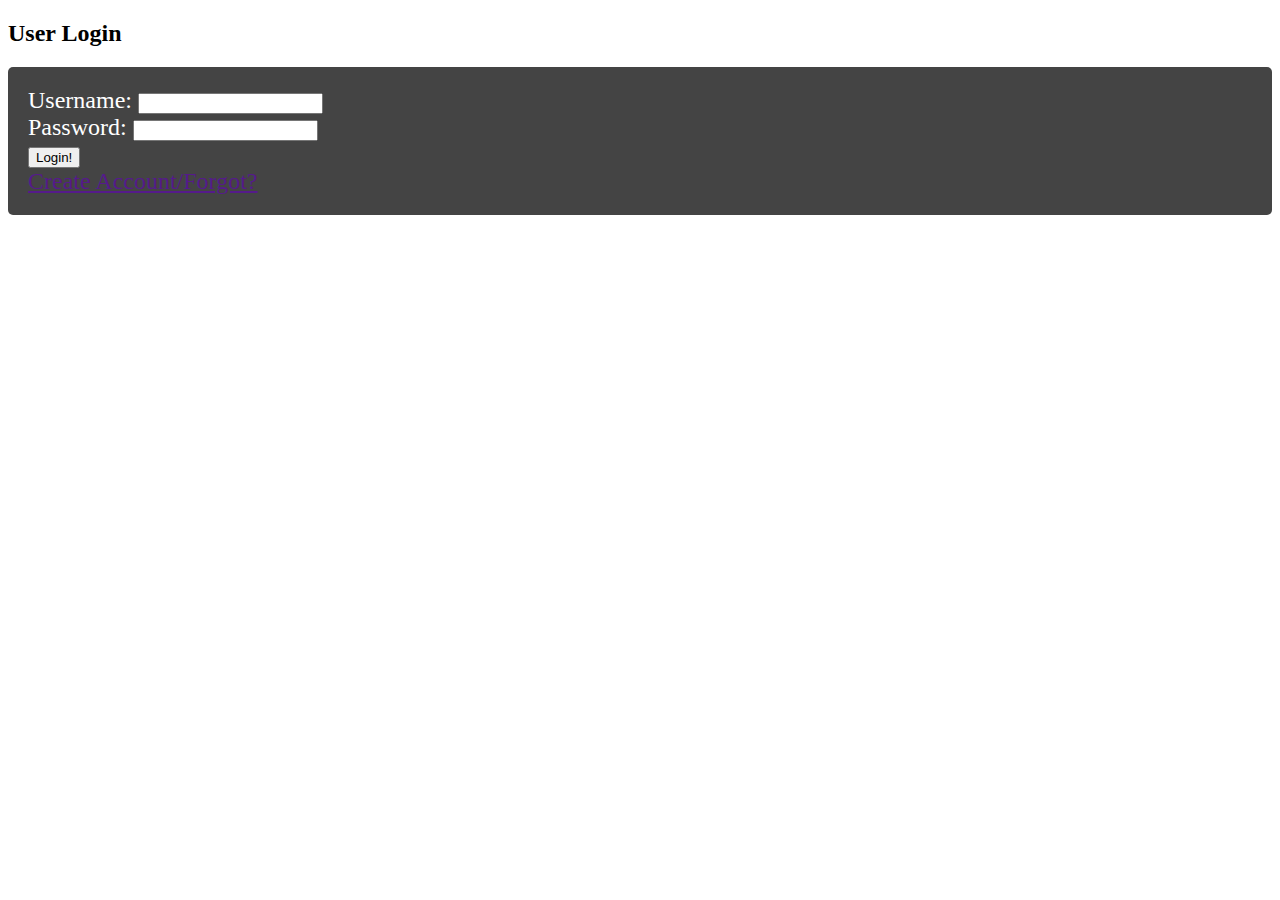
<file: index.html>
<!DOCTYPE html>
<html>
  <head>
    <link rel="stylesheet" href="style.css">
    <title>Homework 1: HTML Mark Datalists</title>
  </head>
  <body>
    <h2>User Login</h2>
    <article class="box a">
      <div>
        <form  action="question1.html" >
          <div class="form">
            <label for="name">Username: </label>
            <input type="text" name="name" id="name" required>
          </div>
          <div class="form">
            <label>Password: </label>
            <input type="password" name="email" id="email" required>
          </div>
          <div class="form">
            <input type="submit" value="Login!">
          </div>
          <a href="">Create Account/Forgot?</a>
        </form>
      </div>
    </article>
  </body>
</html>
</file>
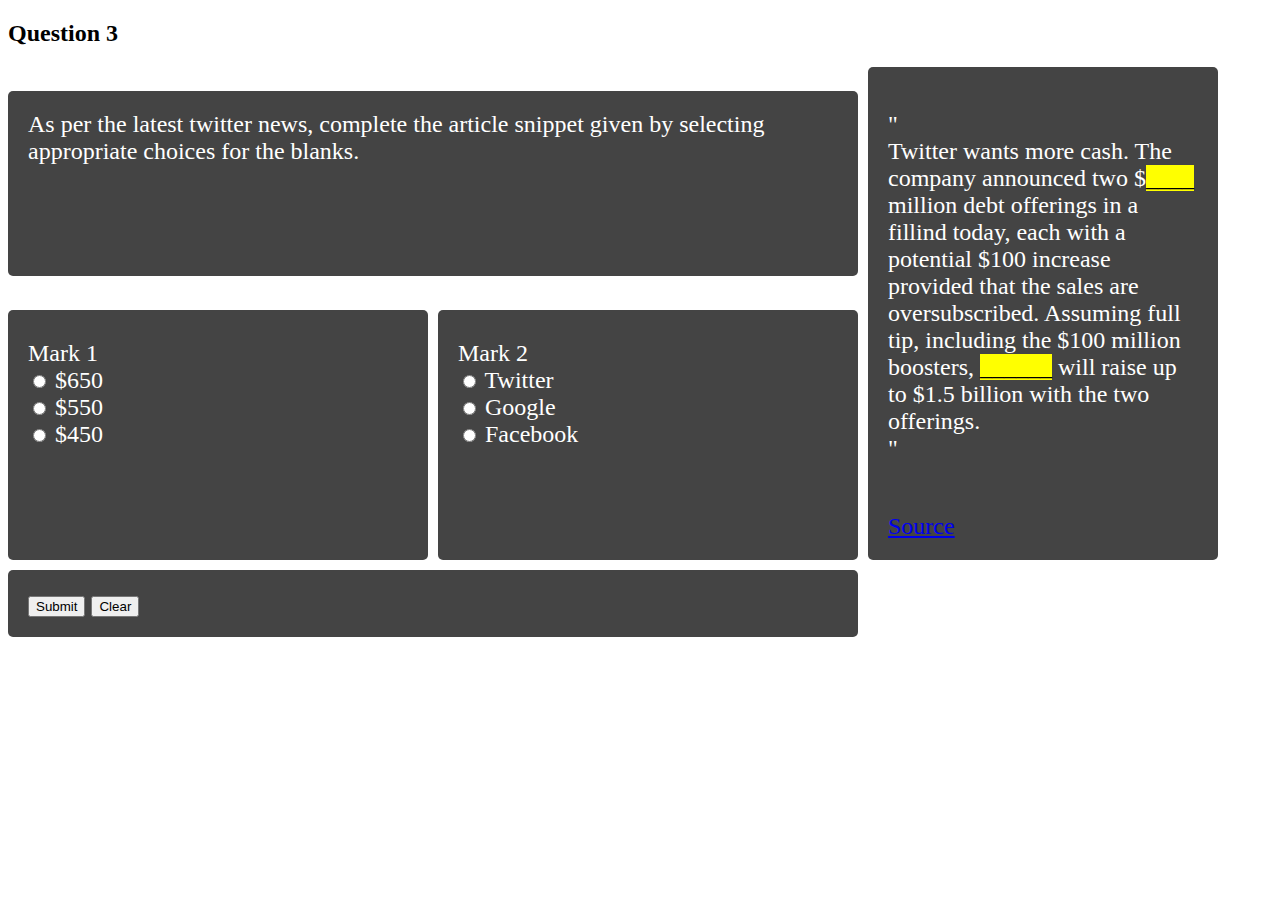
<file: question3.html>
<!DOCTYPE html>
<html>
    <head>
        <link rel="stylesheet" href="style.css">
        <script src="https://polyfill.io/v3/polyfill.min.js?features=es6"></script>
        <script type="text/javascript" src="grading.js"></script>
        
    </head>
    <body>
      
        <h2>Question 3</h2>
        <form onSubmit="return setQuestion1()">
            <div id="question-1" class="wrapper">
              
              <p class="box a">As per the latest twitter news, complete the article snippet
                  given by selecting appropriate choices for the blanks.
              </p>
              <div class="box b">
                <p>
                  "<br>
                  Twitter wants more cash. The company announced two $<mark id="blank-1">____</mark>
                  million debt offerings in a fillind today, each with a potential $100 increase provided
                  that the sales are oversubscribed. Assuming full tip, including the $100 million boosters,
                  <mark id="blank-2">______</mark> will raise up to $1.5 billion with the two offerings.
                  <br>"
                </p>
                <br><a href="http://techcrunch.com/2014/09/10/twitter-to-raise-up-to-1-5b-in-debt-offering/">Source</a>
              </div>
              <div class="box c">
                <div class="multichoice">
                  <label>Mark 1</label><br>
                  <input type="radio" id="twt-1-a" name="twt-1" value="650"/>
                  <label for="twt-1-a" >$650</label>
                  <br>
                  <input type="radio" id="twt-1-b" name="twt-1" value="550"/>
                  <label for="twt-1-b">$550</label>
                  <br>
                  <input type="radio" id="twt-1-c" name="twt-1" value="450"/>
                  <label for="twt-1-c">$450</label>
                </div>

              </div>
              <div class="box d">
                <div class="multichoice">
                  <label>Mark 2</label><br>
                  <input type="radio" id="twt-2-a" name="twt-2" value="Twitter"/>
                  <label for="twt-2-a">Twitter</label>
                  <br>
                  <input type="radio" id="twt-2-b" name="twt-2" value="Google"/>
                  <label for="twt-2-b">Google</label>
                  <br>
                  <input type="radio" id="twt-2-c" name="twt-2" value="Facebook"/>
                  <label for="twt-2-c">Facebook</label>
                </div>
                
              </div>
              <div class="box e">
                <button type="button" value="Submit" onclick="setQuestion3()">Submit</button>
                <button onclick="clearSelection('twt-1')">Clear</button>
              </div>
            </div>
          </form>
          <script type="text/javascript">
            var marks1 = document.getElementsByName("twt-1");
            var marks2 = document.getElementsByName("twt-2");
            let length = document.getElementsByName("twt-1").length;
            
            // add event listeners to change the blanks
            for(let i = 0; i < marks1.length; i++) {
              console.log(i, marks1[i].value);
              marks1[i].onclick = function() {
                document.getElementById("blank-1").innerHTML = marks1[i].value;
              }
              marks2[i].onclick = function() {
                document.getElementById("blank-2").innerHTML = marks2[i].value;
              };
            }
            
          </script>
    </body>
</html>
</file>
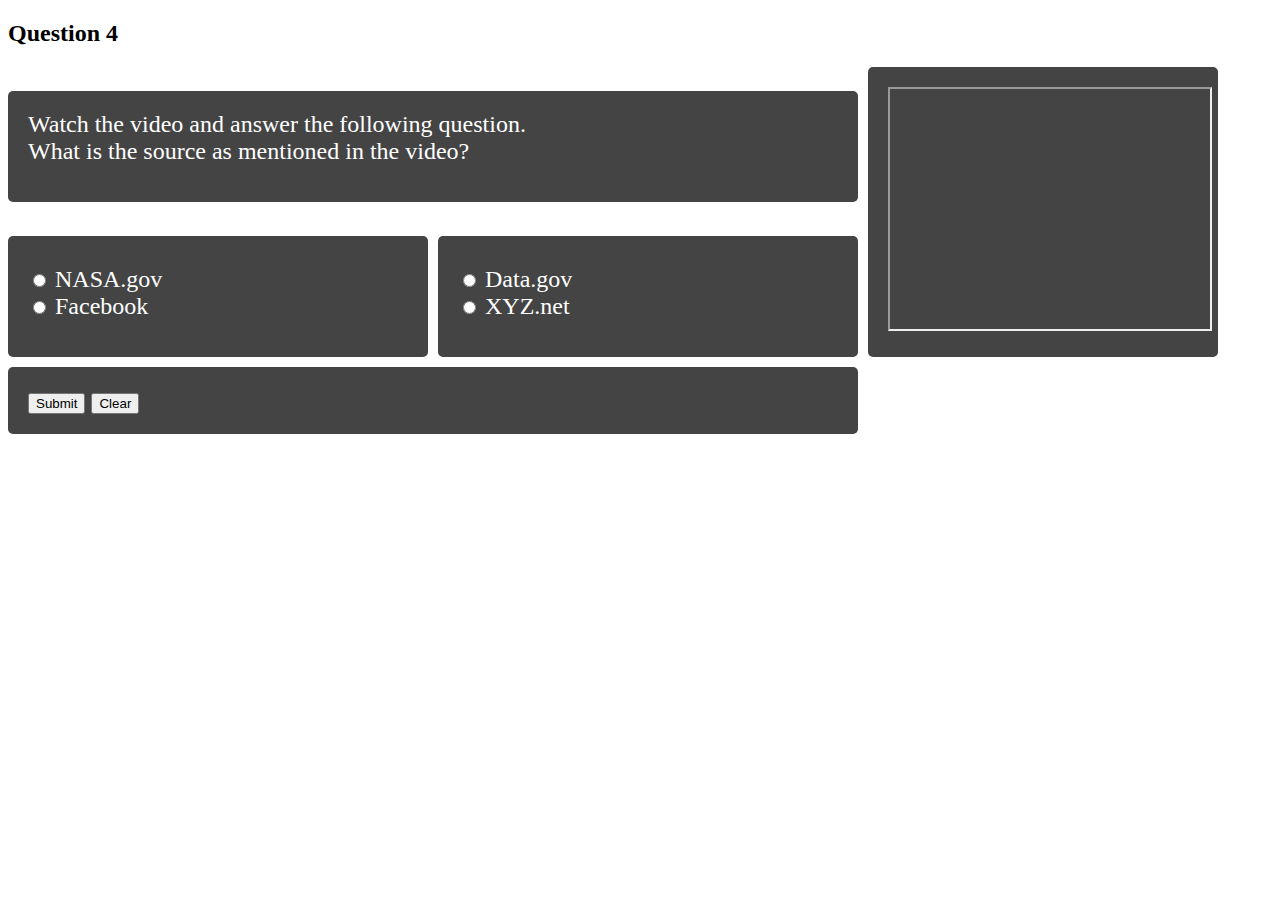
<file: question4.html>
<!DOCTYPE html>
<html>
    <head>
        <link rel="stylesheet" href="style.css">
        <script src="https://polyfill.io/v3/polyfill.min.js?features=es6"></script>
        <script type="text/javascript" src="grading.js"></script>
    </head>
    <body>
        <h2>Question 4</h2>
        <form onSubmit="return setQuestion2()">
            <div id="question-4" class="wrapper">
            
                <p class="box a">Watch the video and answer the following question.<br>
                What is the source as mentioned in the video?</p>
                <div class="box b">
                    <iframe width="320" height="240" 
                    src="https://www.youtube.com/embed/ih9jPaZct1w"></iframe>
                </div>
                <div class="box c">
                    <div class="multichoice">
                        <input type="radio" id="vid-a" name="av">
                        <label for="vid-a">NASA.gov</label>
                        <br>
                        <input type="radio" id="vid-b" name="av">
                        <label for="vid-b">Facebook</label>
                    </div>
                </div>
                <div class="box d">
                    <div class="multichoice">
                        <input type="radio" id="vid-c" name="av">
                        <label for="vid-c">Data.gov</label>
                        <br>
                        <input type="radio" id="vid-d" name="av">
                        <label for="vid-d">XYZ.net</label>
                    </div>
                </div>
                <div class="box e">
                    <button type="button" value="Submit" onclick="setQuestion4()">Submit</button>
                    <button onclick="clearSelection('av')">Clear</button>
                </div>
            </div>
        </form>
    </body>
</html>
</file>
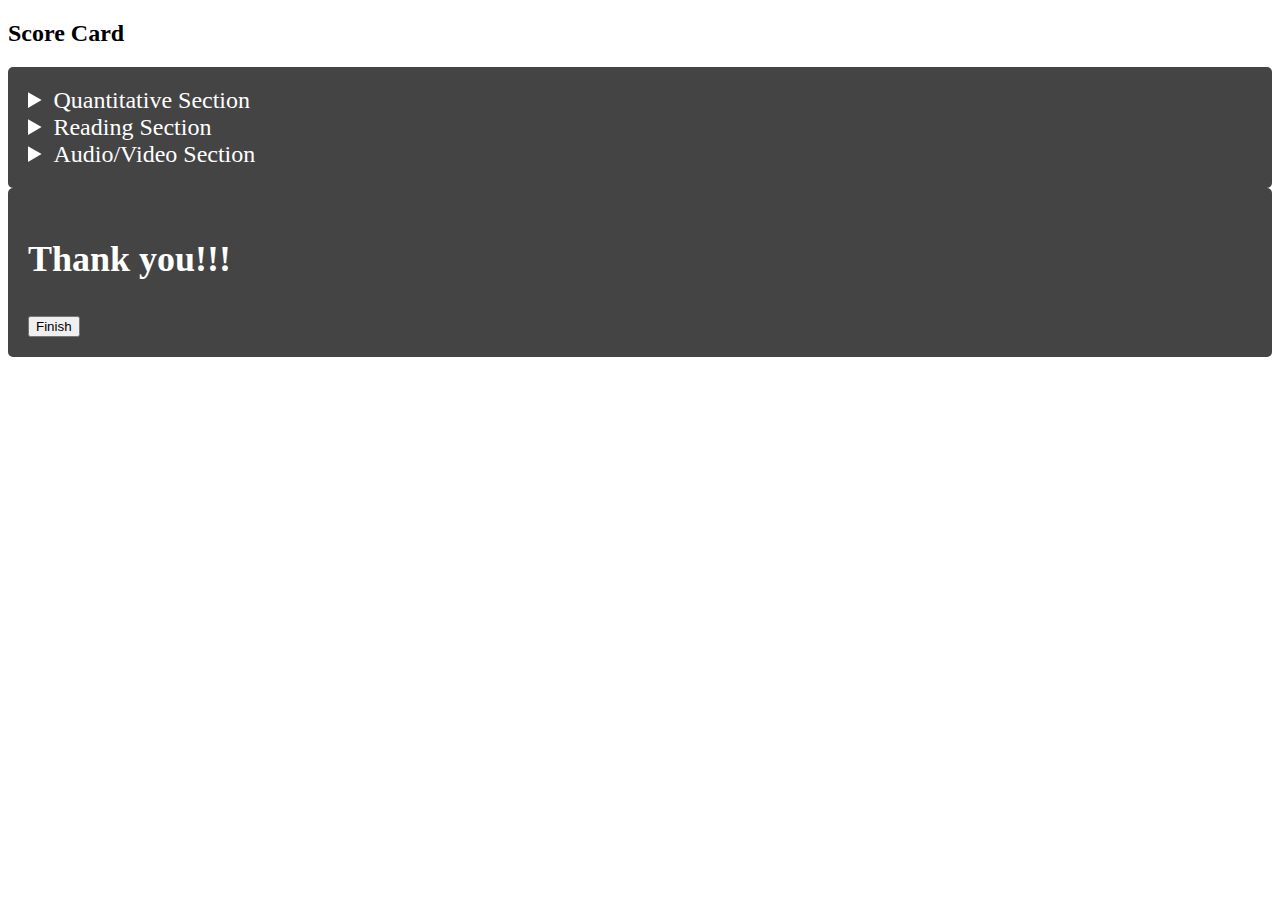
<file: result.html>
<!DOCTYPE html>
<html>
  <head>
    <link rel="stylesheet" href="style.css">
        <script src="https://polyfill.io/v3/polyfill.min.js?features=es6"></script>
        <script type="text/javascript" src="grading.js"></script>
  </head>
  <body>
    <h2>Score Card</h2>
    <div class="box a">
      <details>
        <summary>Quantitative Section</summary>
        <strong>Numbers of Questions Answered: </strong><p id="math-1"></p>
        <strong>Numbers of Correct Answers: </strong><p id="math-2"></p>
        <strong>Score: </strong><p id="math-3"></p>
      </details>
      <details>
        <summary>Reading Section</summary>
        <strong>Numbers of Questions Answered: </strong><p id="read-1"></p>
        <strong>Numbers of Correct Answers: </strong><p id="read-2"></p>
        <strong>Score: </strong><p id="read-3"></p>
      </details>
      <details>
        <summary>Audio/Video Section</summary>
        <strong>Numbers of Questions Answered: </strong><p id="av-1"></p>
        <strong>Numbers of Correct Answers: </strong><p id="av-2"></p>
        <strong>Score: </strong><p id="av-3"></p>
      </details>
    </div>
    <div class="box a">
      <h2>Thank you!!!</h2>
      <button onclick="window.location.href('index.html')">Finish</button>
    </div>
    <script>
      calcGrade();
    </script>
  </body>
</html>
</file>
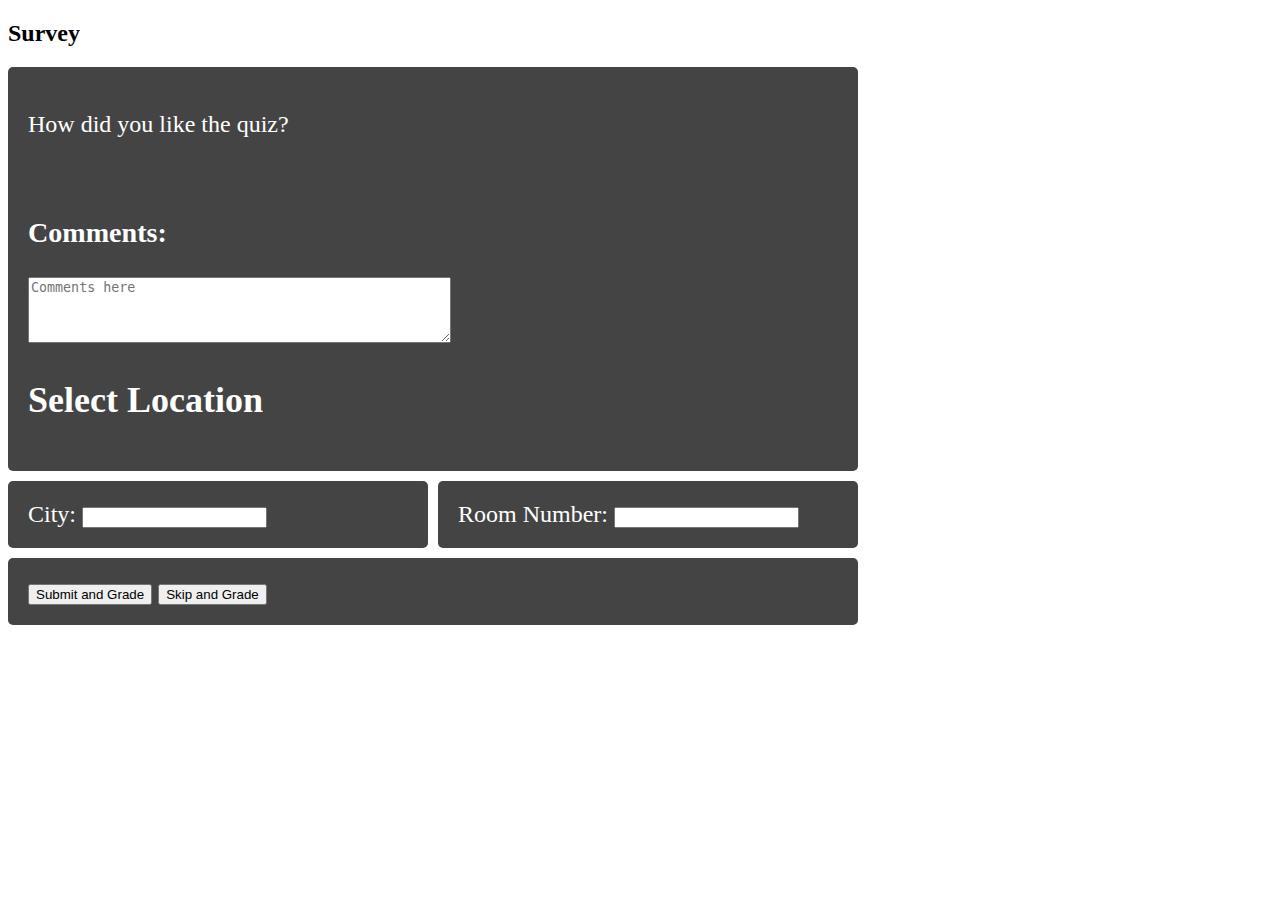
<file: survey.html>
<!DOCTYPE html>
<html>
    <head>
        <link rel="stylesheet" href="style.css">
        <script src="https://polyfill.io/v3/polyfill.min.js?features=es6"></script>
        <script type="text/javascript" src="grading.js"></script>
    </head>
    <body>
        <h2>Survey</h2>
        <form onSubmit="return setQuestion2()">
            <div id="survey" class="wrapper">
            
                <div class="box a">
                    <p>How did you like the quiz?</p><br>
                    <h3>Comments:</h3>
                    <textarea id="comments" name="comments" rows="4" cols="50" placeholder="Comments here"></textarea>
                    <br>
                    <h2>Select Location</h2>
                </div>
                
                <div class="box c">
                    <label for="city-list">City:</label>
                    <input list="cities" id="my-city" name="my-city" />
                    <datalist id="cities">
                        <option value="San Jose"></option>
                        <option value="Sunnyvale"></option>
                        <option value="Milpitas"></option>
                        <option value="Campbell"></option>
                        <option value="Cupertino"></option>
                    </datalist>
                </div>
                <div class="box d">
                    <label for="city-list">Room Number:</label>
                    <input list="rooms" id="room" name="room" />
                    <datalist id="rooms">
                        <option value="Room 110"></option>
                        <option value="Room 210"></option>
                        <option value="Room 310"></option>
                        <option value="Room 337"></option>
                        <option value="Room 410"></option>
                    </datalist>
                </div>
                <div class="box e">
                    <button type="button" value="Submit" onclick="window.location.assign('result.html')">Submit and Grade</button>
                    <button onclick="window.location.assign('result.html')">Skip and Grade</button>
                </div>
            </div>
        </form>
    </body>
</html>
</file>
<file: style.css>
.wrapper {
  display: grid;
  grid-gap: 10px;
  grid-template-columns: 420px 420px 350px;
  background-color: #fff;
  color: #444;
}

.multichoice {
  margin-top: 10px;
}

.box {
  background-color: #444;
  color: #fff;
  border-radius: 5px;
  padding: 20px;
  font-size: 150%;

}

.a {
  grid-column: 1 / 3;
  grid-row: 1;
}
.b {
  grid-column: 3 ;
  grid-row: 1 / 3;
}
.c {
  grid-column: 1 ;
  grid-row: 2 ;
}
.d {
  grid-column: 2;
  grid-row: 2;
}
.e {
  grid-column: 1 / 3;
  grid-row: 3;
}
</file>
